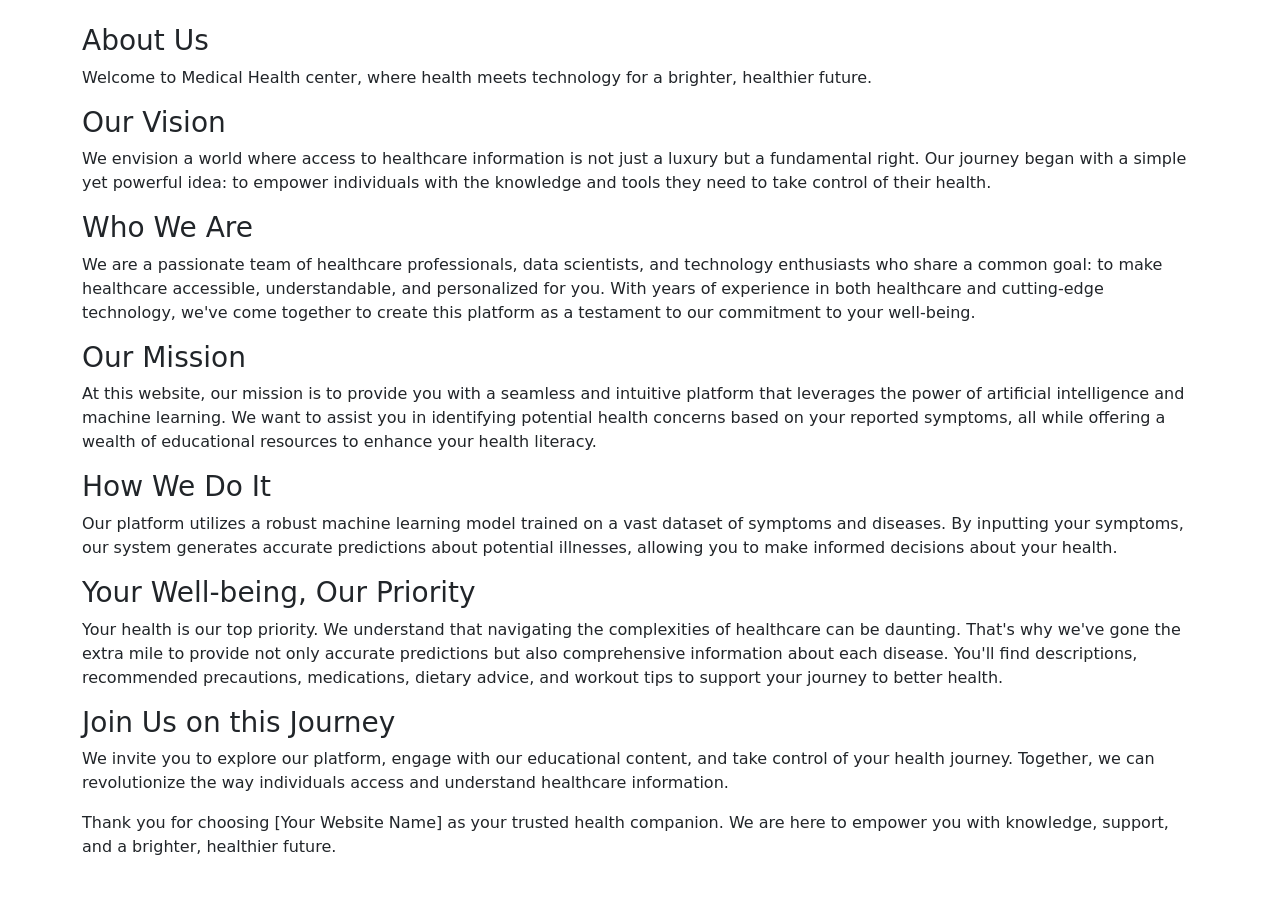
<file: MEDICINE_RECOMMENDATION/templates/about.html>
<!doctype html>
<html lang="en">
  <head>
    <meta charset="utf-8">
    <meta name="viewport" content="width=device-width, initial-scale=1">
    <title>Bootstrap demo</title>
    <link href="https://cdn.jsdelivr.net/npm/bootstrap@5.3.1/dist/css/bootstrap.min.css" rel="stylesheet" integrity="sha384-4bw+/aepP/YC94hEpVNVgiZdgIC5+VKNBQNGCHeKRQN+PtmoHDEXuppvnDJzQIu9" crossorigin="anonymous">
  </head>
  <body>
    <div class="container my-4 mt-4">


     <h3> About Us</h3>

<p>Welcome to Medical Health center, where health meets technology for a brighter, healthier future.
</p>
<h3>Our Vision</h3>

<p>We envision a world where access to healthcare information is not just a luxury but a fundamental right. Our journey began with a simple yet powerful idea: to empower individuals with the knowledge and tools they need to take control of their health.
</p>
<h3>Who We Are
</h3>
<p>We are a passionate team of healthcare professionals, data scientists, and technology enthusiasts who share a common goal: to make healthcare accessible, understandable, and personalized for you. With years of experience in both healthcare and cutting-edge technology, we've come together to create this platform as a testament to our commitment to your well-being.
</p>
<h3>Our Mission</h3>

<p>At this website, our mission is to provide you with a seamless and intuitive platform that leverages the power of artificial intelligence and machine learning. We want to assist you in identifying potential health concerns based on your reported symptoms, all while offering a wealth of educational resources to enhance your health literacy.
</p>
<h3>How We Do It</h3>

<p>Our platform utilizes a robust machine learning model trained on a vast dataset of symptoms and diseases. By inputting your symptoms, our system generates accurate predictions about potential illnesses, allowing you to make informed decisions about your health.
</p>
<h3>Your Well-being, Our Priority</h3>

<p>Your health is our top priority. We understand that navigating the complexities of healthcare can be daunting. That's why we've gone the extra mile to provide not only accurate predictions but also comprehensive information about each disease. You'll find descriptions, recommended precautions, medications, dietary advice, and workout tips to support your journey to better health.
</p>
<h3>Join Us on this Journey
</h3>
<p>We invite you to explore our platform, engage with our educational content, and take control of your health journey. Together, we can revolutionize the way individuals access and understand healthcare information.
</p>
<p>Thank you for choosing [Your Website Name] as your trusted health companion. We are here to empower you with knowledge, support, and a brighter, healthier future.
</p>

    </div>
    <script src="https://cdn.jsdelivr.net/npm/bootstrap@5.3.1/dist/js/bootstrap.bundle.min.js" integrity="sha384-HwwvtgBNo3bZJJLYd8oVXjrBZt8cqVSpeBNS5n7C8IVInixGAoxmnlMuBnhbgrkm" crossorigin="anonymous"></script>
  </body>
</html>
</file>
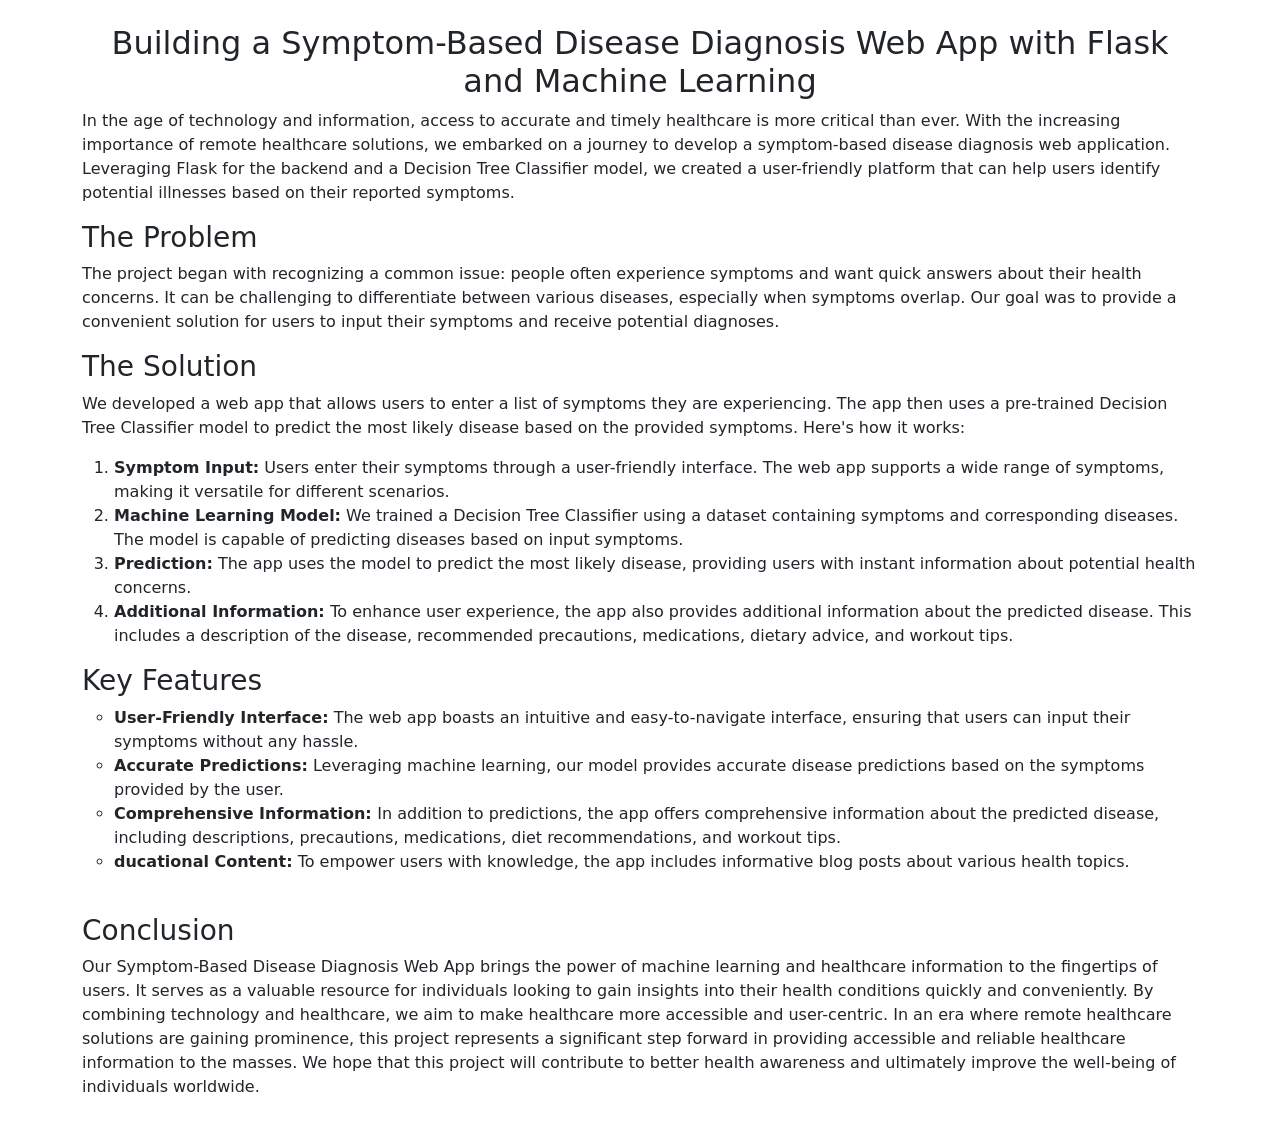
<file: MEDICINE_RECOMMENDATION/templates/blog.html>
<!doctype html>
<html lang="en">
  <head>
    <meta charset="utf-8">
    <meta name="viewport" content="width=device-width, initial-scale=1">
    <title>Blog Post</title>
    <link href="https://cdn.jsdelivr.net/npm/bootstrap@5.3.1/dist/css/bootstrap.min.css" rel="stylesheet" integrity="sha384-4bw+/aepP/YC94hEpVNVgiZdgIC5+VKNBQNGCHeKRQN+PtmoHDEXuppvnDJzQIu9" crossorigin="anonymous">
  </head>
  <body>
    <div class="container my-4 mt-4">

        <h2 class="text-center"> Building a Symptom-Based Disease Diagnosis Web App with Flask and Machine Learning</h2>
        <p>In the age of technology and information, access to accurate and timely healthcare is more critical than ever. With the increasing importance of remote healthcare solutions, we embarked on a journey to develop a symptom-based disease diagnosis web application. Leveraging Flask for the backend and a Decision Tree Classifier model, we created a user-friendly platform that can help users identify potential illnesses based on their reported symptoms.</p>

        <h3>The Problem</h3>
        <p>The project began with recognizing a common issue: people often experience symptoms and want quick answers about their health concerns. It can be challenging to differentiate between various diseases, especially when symptoms overlap. Our goal was to provide a convenient solution for users to input their symptoms and receive potential diagnoses.</p>

        <h3>The Solution</h3>
        <p>We developed a web app that allows users to enter a list of symptoms they are experiencing. The app then uses a pre-trained Decision Tree Classifier model to predict the most likely disease based on the provided symptoms. Here's how it works:</p>

        <ol>
            <li><b><strong>Symptom Input:</strong></b> Users enter their symptoms through a user-friendly interface. The web app supports a wide range of symptoms, making it versatile for different scenarios.</li>
            <li><b><strong>Machine Learning Model:</strong></b> We trained a Decision Tree Classifier using a dataset containing symptoms and corresponding diseases. The model is capable of predicting diseases based on input symptoms.</li>
            <li><b><strong>Prediction:</strong></b> The app uses the model to predict the most likely disease, providing users with instant information about potential health concerns.</li>
            <li><b><strong>Additional Information: </strong></b> To enhance user experience, the app also provides additional information about the predicted disease. This includes a description of the disease, recommended precautions, medications, dietary advice, and workout tips.</li>

        </ol>

        <h3>Key Features</h3>
        <ul type="circle">
            <li><b><strong>User-Friendly Interface:</strong></b> The web app boasts an intuitive and easy-to-navigate interface, ensuring that users can input their symptoms without any hassle.</li>
            <li><b><strong>Accurate Predictions:</strong></b> Leveraging machine learning, our model provides accurate disease predictions based on the symptoms provided by the user.</li>
            <li><b><strong>Comprehensive Information: </strong></b>In addition to predictions, the app offers comprehensive information about the predicted disease, including descriptions, precautions, medications, diet recommendations, and workout tips.</li>
            <li><b><strong>ducational Content:</strong></b> To empower users with knowledge, the app includes informative blog posts about various health topics.</li>
        </ul>

        <br>

        <h3>Conclusion</h3>
        <p>Our Symptom-Based Disease Diagnosis Web App brings the power of machine learning and healthcare information to the fingertips of users. It serves as a valuable resource for individuals looking to gain insights into their health conditions quickly and conveniently. By combining technology and healthcare, we aim to make healthcare more accessible and user-centric.

In an era where remote healthcare solutions are gaining prominence, this project represents a significant step forward in providing accessible and reliable healthcare information to the masses. We hope that this project will contribute to better health awareness and ultimately improve the well-being of individuals worldwide.</p>

    </div>
    <script src="https://cdn.jsdelivr.net/npm/bootstrap@5.3.1/dist/js/bootstrap.bundle.min.js" integrity="sha384-HwwvtgBNo3bZJJLYd8oVXjrBZt8cqVSpeBNS5n7C8IVInixGAoxmnlMuBnhbgrkm" crossorigin="anonymous"></script>
  </body>
</html>
</file>
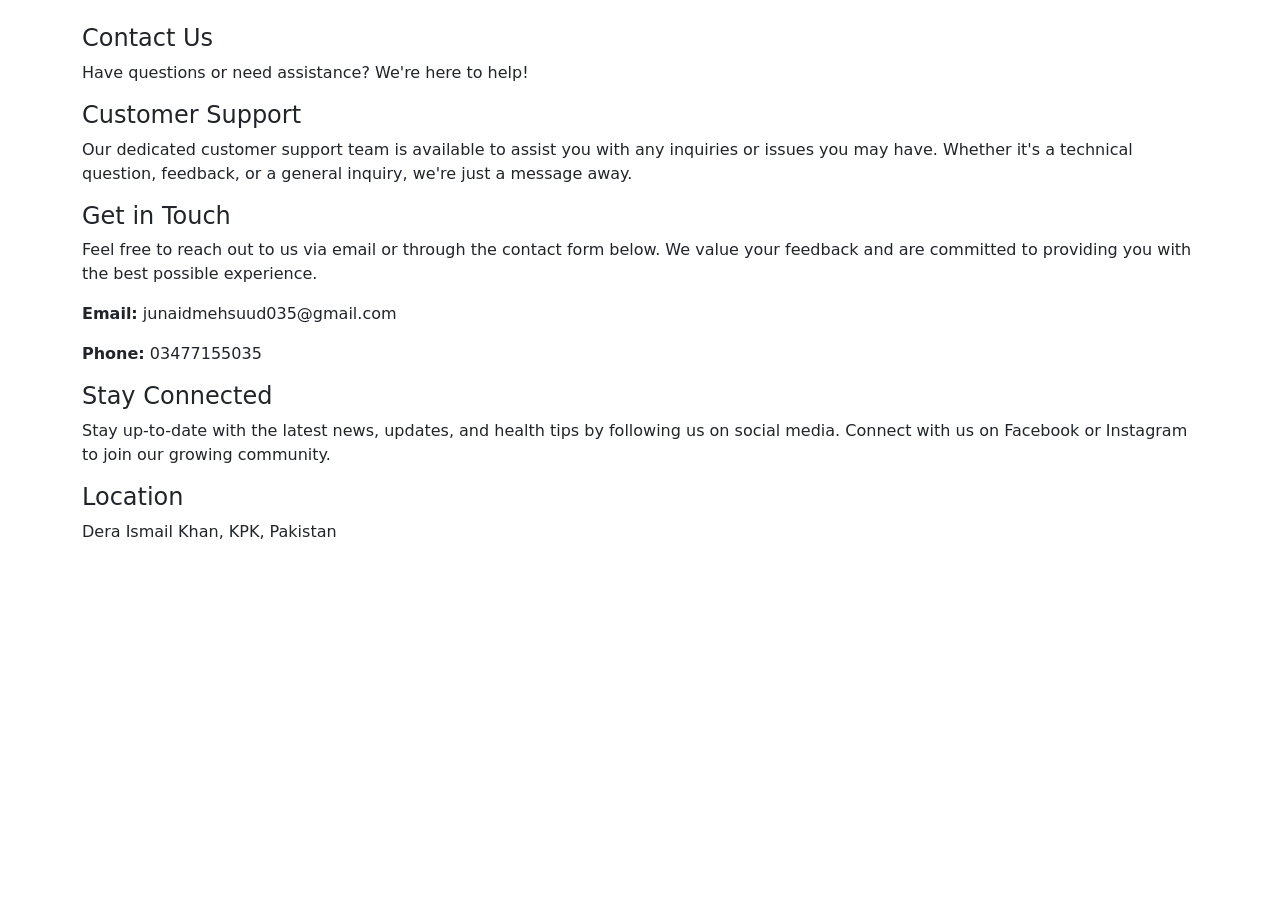
<file: MEDICINE_RECOMMENDATION/templates/contact.html>
<!doctype html>
<html lang="en">
  <head>
    <meta charset="utf-8">
    <meta name="viewport" content="width=device-width, initial-scale=1">
    <title>Bootstrap demo</title>
    <link href="https://cdn.jsdelivr.net/npm/bootstrap@5.3.1/dist/css/bootstrap.min.css" rel="stylesheet" integrity="sha384-4bw+/aepP/YC94hEpVNVgiZdgIC5+VKNBQNGCHeKRQN+PtmoHDEXuppvnDJzQIu9" crossorigin="anonymous">
  </head>
  <body>
    <div class="container my-4 mt-4">

<h4>      Contact Us
</h4>
<p>Have questions or need assistance? We're here to help!
</p>
<h4>Customer Support
</h4>
<p>Our dedicated customer support team is available to assist you with any inquiries or issues you may have. Whether it's a technical question, feedback, or a general inquiry, we're just a message away.
</p>
<h4>Get in Touch
</h4>
<p>Feel free to reach out to us via email or through the contact form below. We value your feedback and are committed to providing you with the best possible experience.
</p>
<p><b>Email:</b> junaidmehsuud035@gmail.com</p>
<p><b>Phone:</b> 03477155035</p>


<h4>Stay Connected</h4>
<p>Stay up-to-date with the latest news, updates, and health tips by following us on social media. Connect with us on Facebook or Instagram to join our growing community.
</p>
<h4>Location
</h4>
<p>Dera Ismail Khan, KPK, Pakistan</p>



    </div>
    <script src="https://cdn.jsdelivr.net/npm/bootstrap@5.3.1/dist/js/bootstrap.bundle.min.js" integrity="sha384-HwwvtgBNo3bZJJLYd8oVXjrBZt8cqVSpeBNS5n7C8IVInixGAoxmnlMuBnhbgrkm" crossorigin="anonymous"></script>
  </body>
</html>
</file>
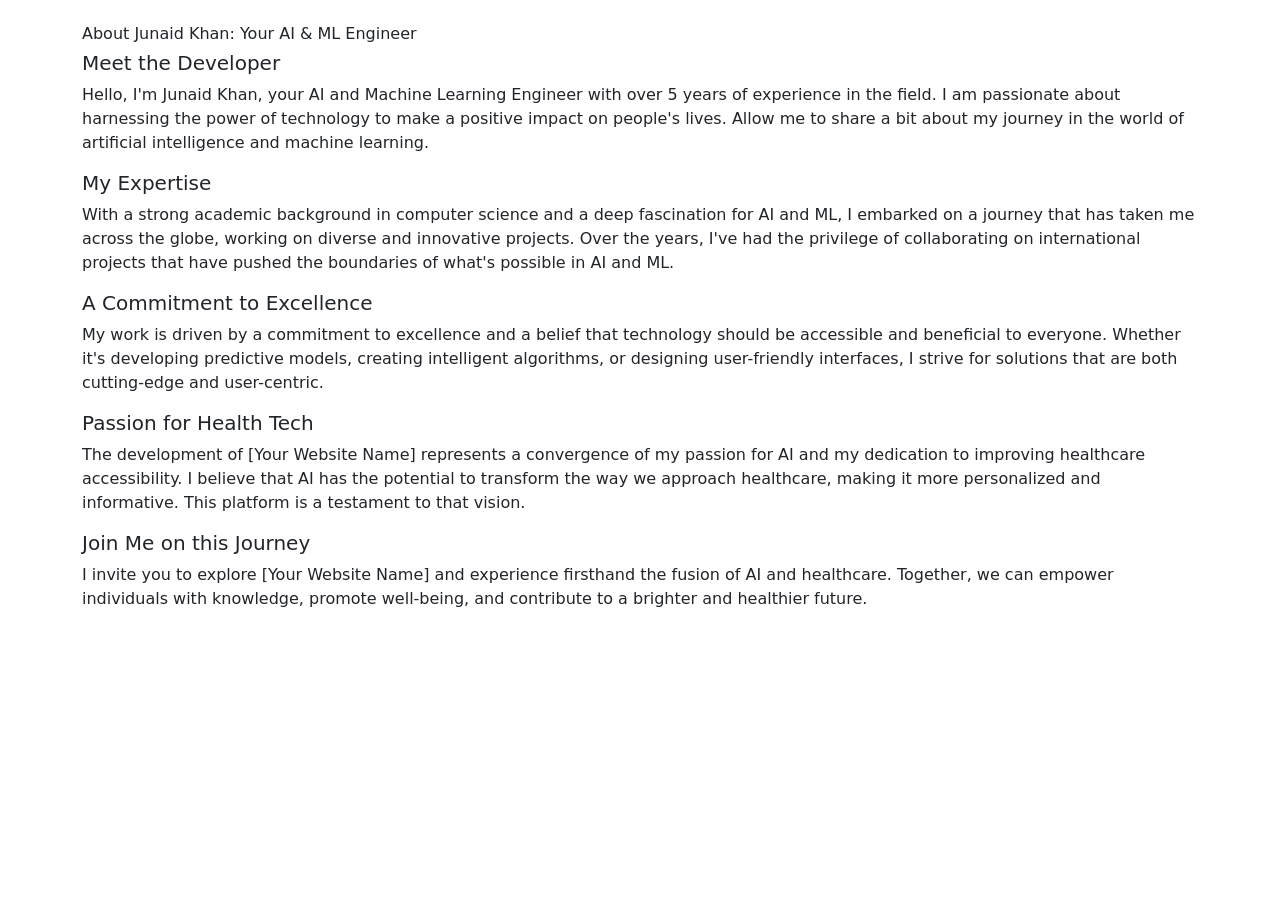
<file: MEDICINE_RECOMMENDATION/templates/developer.html>
<!doctype html>
<html lang="en">
  <head>
    <meta charset="utf-8">
    <meta name="viewport" content="width=device-width, initial-scale=1">
    <title>Bootstrap demo</title>
    <link href="https://cdn.jsdelivr.net/npm/bootstrap@5.3.1/dist/css/bootstrap.min.css" rel="stylesheet" integrity="sha384-4bw+/aepP/YC94hEpVNVgiZdgIC5+VKNBQNGCHeKRQN+PtmoHDEXuppvnDJzQIu9" crossorigin="anonymous">
  </head>
  <body>

  <div class="container my-4 mt-4">
<h6>    About Junaid Khan: Your AI & ML Engineer
</h6>
<h5>Meet the Developer</h5>

<p>Hello, I'm Junaid Khan, your AI and Machine Learning Engineer with over 5 years of experience in the field. I am passionate about harnessing the power of technology to make a positive impact on people's lives. Allow me to share a bit about my journey in the world of artificial intelligence and machine learning.
</p>
<h5>My Expertise
</h5>
<p>With a strong academic background in computer science and a deep fascination for AI and ML, I embarked on a journey that has taken me across the globe, working on diverse and innovative projects. Over the years, I've had the privilege of collaborating on international projects that have pushed the boundaries of what's possible in AI and ML.
</p>
<h5>A Commitment to Excellence
</h5>
<p>My work is driven by a commitment to excellence and a belief that technology should be accessible and beneficial to everyone. Whether it's developing predictive models, creating intelligent algorithms, or designing user-friendly interfaces, I strive for solutions that are both cutting-edge and user-centric.
</p>
<h5>Passion for Health Tech
</h5>
<p>The development of [Your Website Name] represents a convergence of my passion for AI and my dedication to improving healthcare accessibility. I believe that AI has the potential to transform the way we approach healthcare, making it more personalized and informative. This platform is a testament to that vision.
</p>
<h5>Join Me on this Journey
</h5>
<p>I invite you to explore [Your Website Name] and experience firsthand the fusion of AI and healthcare. Together, we can empower individuals with knowledge, promote well-being, and contribute to a brighter and healthier future.
</p>
  </div>
    <script src="https://cdn.jsdelivr.net/npm/bootstrap@5.3.1/dist/js/bootstrap.bundle.min.js" integrity="sha384-HwwvtgBNo3bZJJLYd8oVXjrBZt8cqVSpeBNS5n7C8IVInixGAoxmnlMuBnhbgrkm" crossorigin="anonymous"></script>
  </body>
</html>
</file>
